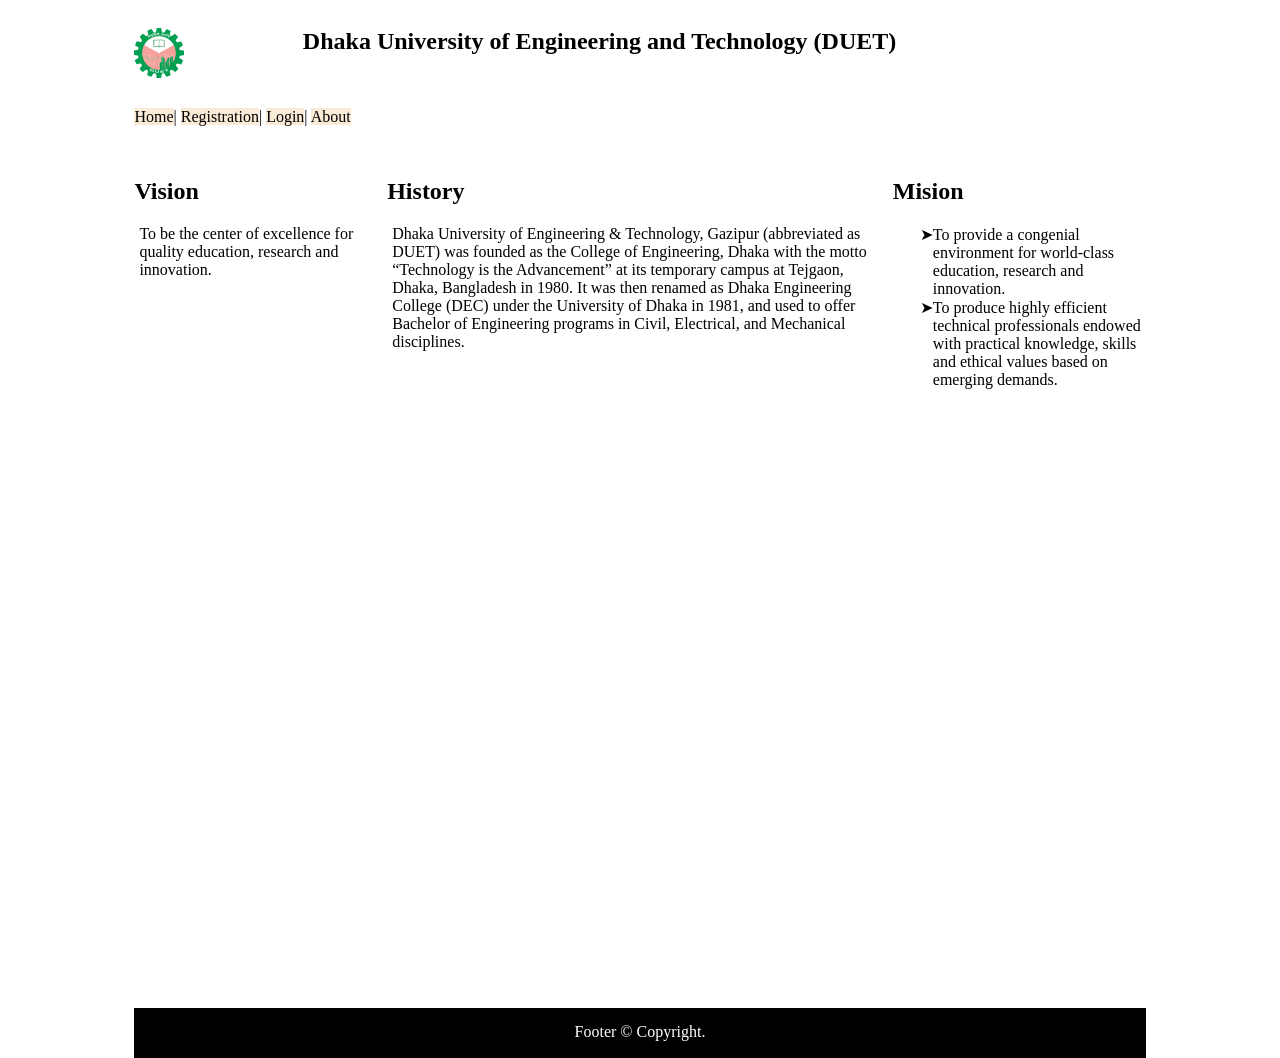
<file: index.html>
<!doctype html>
<html lang="en">
  <head>
    <meta charset="UTF-8" />
    <meta name="viewport" content="width=device-width, initial-scale=1.0" />
    <title>Document</title>
    <link rel="stylesheet" href="css/style.css" />
  </head>
  <body>
    <!--logo-banner start-->
    <section>
      <div class="row">
        <div class="col-2 h-100">
          <img
            src="images/duet-logo.png"
            alt="duet-logo"
            width="50px"
            height="50px"
            style="margin-top: 20px"
          />
        </div>
        <div class="col-10 h-100">
          <h2>Dhaka University of Engineering and Technology (DUET)</h2>
        </div>
      </div>
    </section>
    <!--logo-banner end-->

    <!--Menu start-->
    <section>
      <div class="row">
        <div class="col-12 h-50">
          <a href="index.html">Home</a>|
          <a href="registration.html">Registration</a>| <a href="#">Login</a>|
          <a href="#">About</a>
        </div>
      </div>
    </section>
    <!--Menu end-->

    <!--Main content start-->
    <section>
      <div class="row">
        <div class="col-3 h-850">
          <h2>Vision</h2>
          <p>
            To be the center of excellence for quality education, research and
            innovation.
          </p>
        </div>
        <div class="col-6 h-850">
          <h2>History</h2>
          <p>
            Dhaka University of Engineering & Technology, Gazipur (abbreviated
            as DUET) was founded as the College of Engineering, Dhaka with the
            motto “Technology is the Advancement” at its temporary campus at
            Tejgaon, Dhaka, Bangladesh in 1980. It was then renamed as Dhaka
            Engineering College (DEC) under the University of Dhaka in 1981, and
            used to offer Bachelor of Engineering programs in Civil, Electrical,
            and Mechanical disciplines. 
          </p>
        </div>
        <div class="col-3 h-850">
          <h2>Mision</h2>
          <ul>
            <li>
              To provide a congenial environment for world-class education,
              research and innovation.
            </li>
            <li>
              To produce highly efficient technical professionals endowed with
              practical knowledge, skills and ethical values based on emerging
              demands.
            </li>
          </ul>
        </div>
      </div>
    </section>
    <!--Main content end-->

    <!--Footer start-->
    <section>
      <div class="row">
        <div class="col-12 h-50 footer">
          <p>Footer &copy; Copyright.</p>
        </div>
      </div>
    </section>
    <!--Footer End-->
  </body>
</html>
</file>
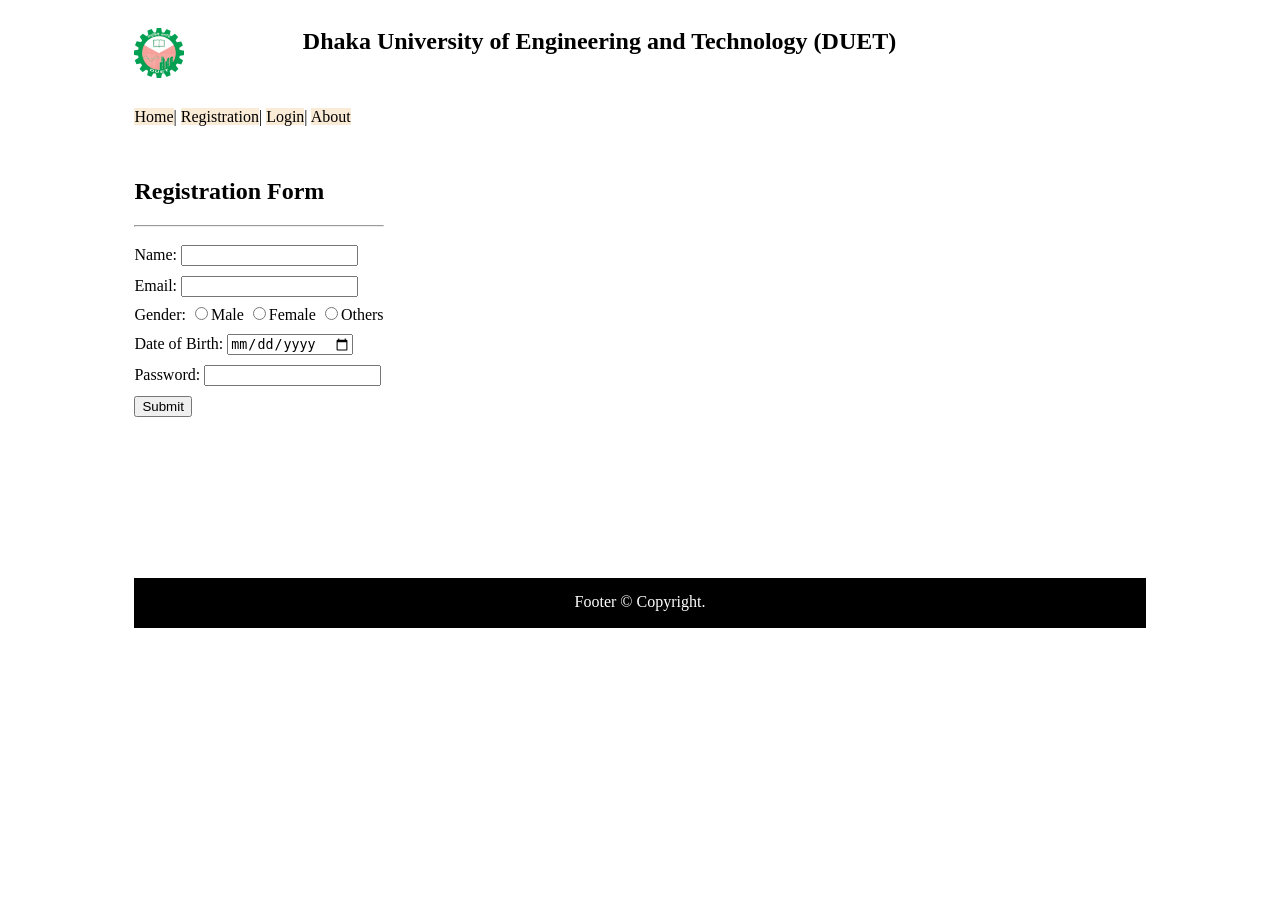
<file: registration.html>
<!doctype html>
<html lang="en">
  <head>
    <meta charset="UTF-8" />
    <meta name="viewport" content="width=device-width, initial-scale=1.0" />
    <title>Document</title>
    <link rel="stylesheet" href="css/style.css" />
  </head>
  <body>
    <!--logo-banner start-->
    <section>
      <div class="row">
        <div class="col-2 h-100">
          <img
            src="images/duet-logo.png"
            alt="duet-logo"
            width="50px"
            height="50px"
            style="margin-top: 20px"
          />
        </div>
        <div class="col-10 h-100">
          <h2>Dhaka University of Engineering and Technology (DUET)</h2>
        </div>
      </div>
    </section>
    <!--logo-banner end-->

    <!--Menu start-->
    <section>
      <div class="row">
        <div class="col-12 h-50">
          <a href="index.html">Home</a>|
          <a href="registration.html">Registration</a>| <a href="#">Login</a>|
          <a href="#">About</a>
        </div>
      </div>
    </section>
    <!--Menu End-->

    <!--Registration Form start-->
    <section>
      <div>
        <form action="#" class="h-400">
          <h2>Registration Form</h2>
          <hr />
          <label for="name">Name:</label>
          <input type="text" name="name" required />

          <br />
          <label for="email">Email:</label>
          <input type="email" name="email" required />

          <br />
          <label for="gender">Gender:</label>
          <input type="radio" name="gender" value="Male" required />Male
          <input type="radio" name="gender" value="Female" required />Female
          <input type="radio" name="gender" value="Others" required />Others

          <br />
          <label for="dob">Date of Birth:</label>
          <input type="date" name="dob" required />

          <br />
          <label for="password">Password:</label>
          <input type="password" name="password" required />

          <br />
          <input type="submit" placeholder="Submit" />
        </form>
      </div>
    </section>
    <!--Registration Form End-->

    <!--Footer start-->
    <section>
      <div class="row">
        <div class="col-12 h-50 footer">
          <p>Footer &copy; Copyright.</p>
        </div>
      </div>
    </section>
    <!--Footer End-->
  </body>
</html>
</file>
<file: css/style.css>
* {
  box-sizing: border-box;
}

section {
  width: 80%;
  margin: auto;
}

.row {
  width: 100%;
}

.col-1 {
  width: 8.33%;
}

.col-2 {
  width: 16.66%;
}

.col-3 {
  width: 25%;
}

.col-4 {
  width: 33.33%;
}

.col-5 {
  width: 41.67%;
}

.col-6 {
  width: 50%;
}

.col-7 {
  width: 58.33%;
}

.col-8 {
  width: 66.67%;
}

.col-9 {
  width: 75%;
}

.col-10 {
  width: 83.33%;
}

.col-11 {
  width: 91.67%;
}

.col-12 {
  width: 100%;
}

.h-50 {
  height: 50px;
}

.h-100 {
  height: 100px;
}

.h-150 {
  height: 150px;
}

.h-200 {
  height: 200px;
}

.h-250 {
  height: 250px;
}

.h-300 {
  height: 300px;
}

.h-400 {
  height: 400px;
}

.h-600 {
  height: 600px;
}

.h-850 {
  height: 850px;
}

div {
  float: left;
}

div::after {
  content: "";
  clear: both;
}

div[class*="col"] > a {
  text-decoration: none;
  color: black;
  background-color: antiquewhite;
}

form {
  width: 100%;
  margin: auto;
}

form > input {
  margin-top: 10px;
}

    .footer {
      background-color: black;
      color: white;
      text-align: center;
      margin: auto;
      left: 0;
      right: 0;
      bottom: 0;
    }

    .footer>p {
      margin-top: 15px;
    }

ul > li::marker {
  content: "➤";
  color: black;
}

div > p {
  margin: 5px;
}
</file>
